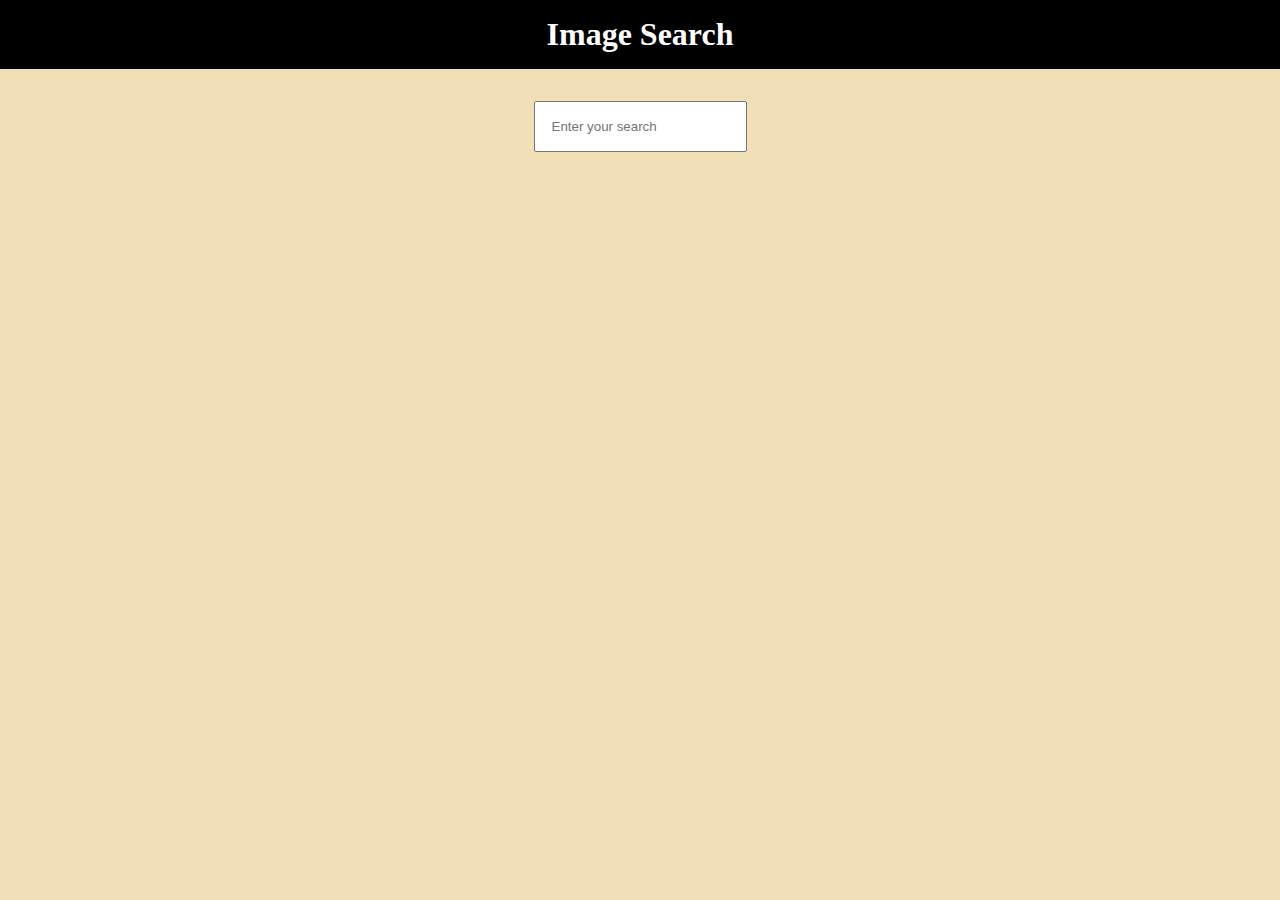
<file: block-BJaaju/code/index.html>
<!DOCTYPE html>
<html lang="en">
<head>
    <meta charset="UTF-8">
    <meta http-equiv="X-UA-Compatible" content="IE=edge">
    <meta name="viewport" content="width=device-width, initial-scale=1.0">
    <link rel="stylesheet" href="style.css">
    <title>Unsplash</title>
</head>
<body>
    <h1>Image Search</h1>
    <section class="search-results">
        <input type="text" placeholder="Enter your search">
        <div class="images">

        </div>
    </section>
    <script src="index.js"></script>
</body>
</html>
</file>
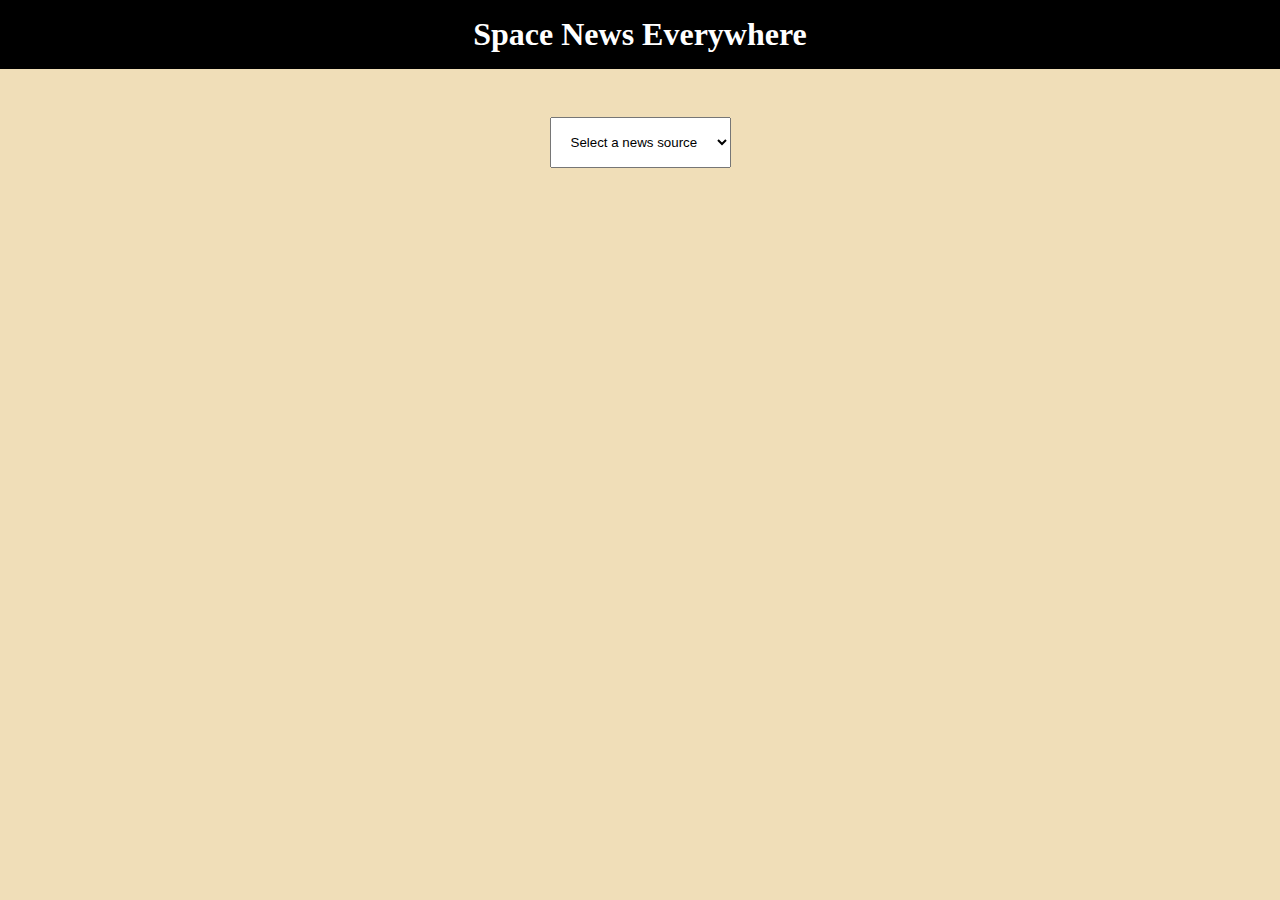
<file: block-BJaake/code/index.html>
<!DOCTYPE html>
<html lang="en">
<head>
    <meta charset="UTF-8">
    <meta http-equiv="X-UA-Compatible" content="IE=edge">
    <meta name="viewport" content="width=device-width, initial-scale=1.0">
    <link rel="stylesheet" href="style.css">
    <title>Document</title>
</head>
<body>
    <h1>Space News Everywhere</h1>
    <select name="news-source" id="news-source">
        <option value="">Select a news source</option>
        <option value="NASA">NASA</option>
        <option value="Arstechnica">Arstechnica</option>
        <option value="SpaceNews">SpaceNews</option>
        <option value="Teslarati">Teslarati</option>
        <option value="Spaceflight Now">Spaceflight Now</option>
        <option value="NASA Spaceflight">NASA Spaceflight</option>
    </select>
    <section class="news-feed">
        
    </section>
    <script src="index.js"></script>
</body>
</html>
</file>
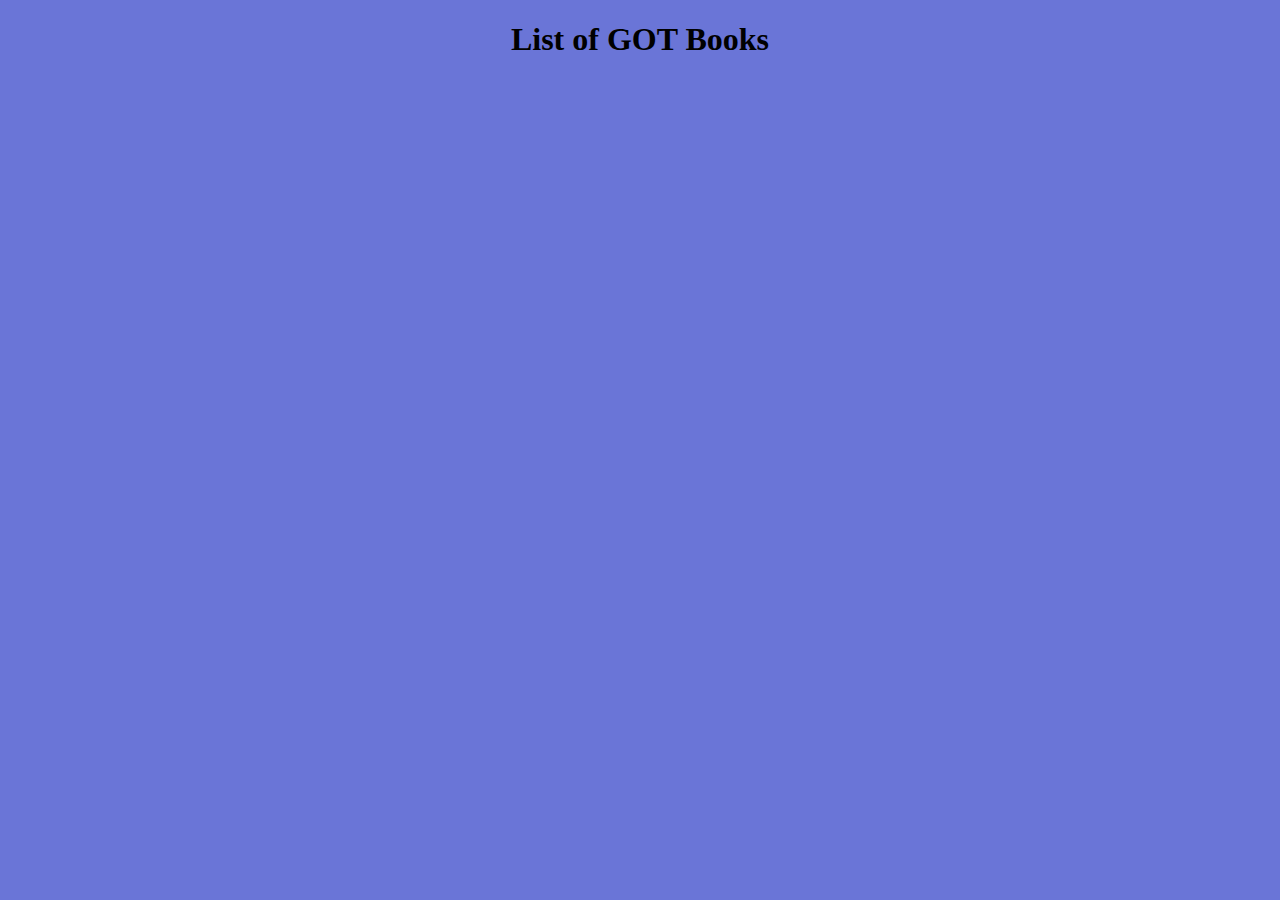
<file: block-BJaakg/code/index.html>
<!DOCTYPE html>
<html lang="en">
<head>
    <meta charset="UTF-8">
    <meta http-equiv="X-UA-Compatible" content="IE=edge">
    <meta name="viewport" content="width=device-width, initial-scale=1.0">
    <link rel="stylesheet" href="style.css">
    <title>Document</title>
</head>
<body>
    <h1>List of GOT Books</h1>
    <section class="books flex">
            
    </section>
    <section class="pop-up hidden">
    <div class="">
        <div class="flex">
            <p>Characters List</p>
            <span class="cross">❌</span>
        </div>
        <div class="pop-up-content">

        </div>
    </div>
    </section>
    <script src="index.js"></script>
</body>
</html>
</file>
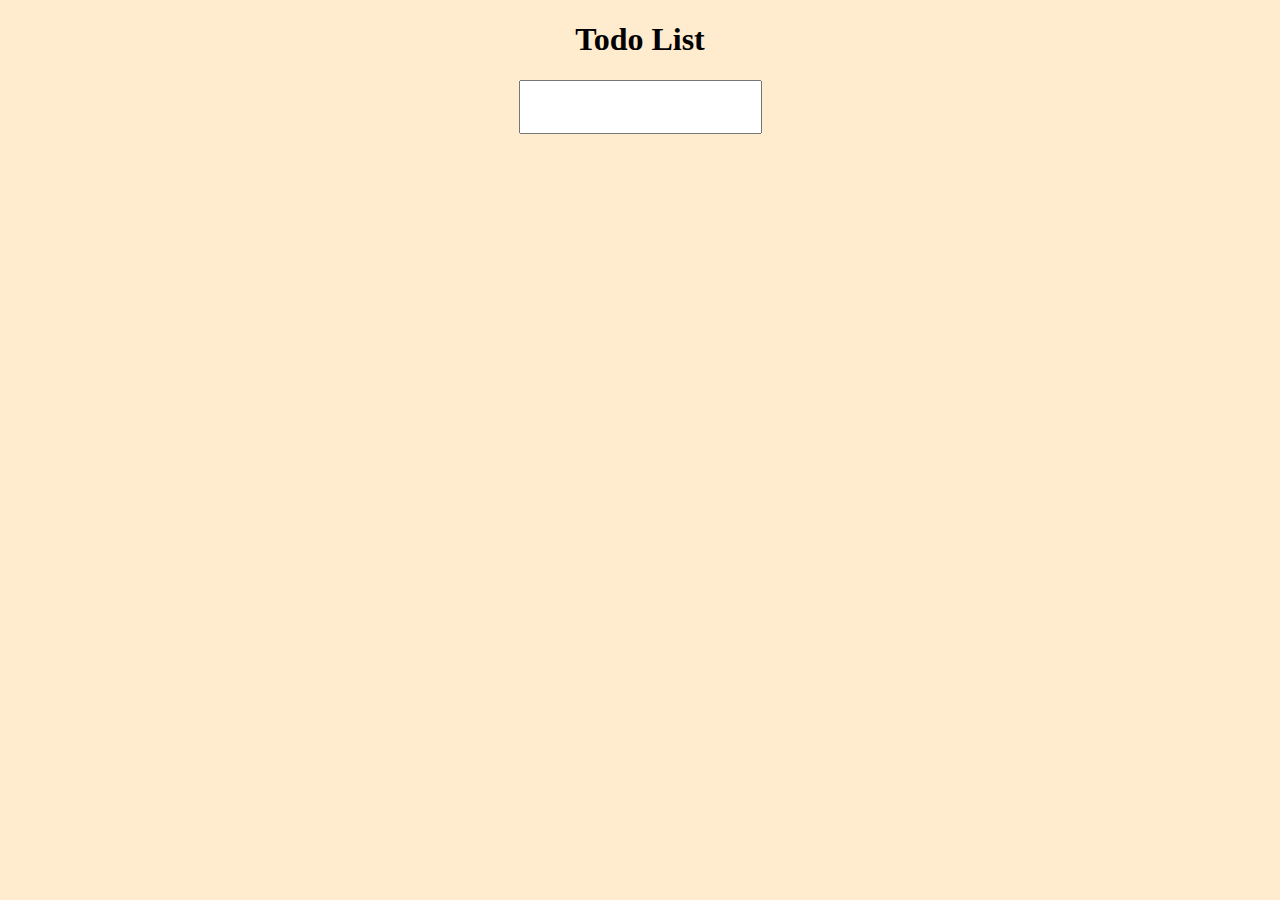
<file: block-BJaakh/code/index.html>
<!DOCTYPE html>
<html lang="en">
<head>
    <meta charset="UTF-8">
    <meta http-equiv="X-UA-Compatible" content="IE=edge">
    <meta name="viewport" content="width=device-width, initial-scale=1.0">
    <link rel="stylesheet" href="style.css">
    <title>Document</title>
</head>
<body>
    <div class="todo-app">
        <h1>Todo List</h1>
        <input type="text" class="input">
        <div class="todo-list">

        </div>
    </div>
   <script src="index.js"></script> 
</body>
</html>
</file>
<file: block-BJaaju/code/style.css>
*{
    margin: 0;
}

body{
    background: rgb(241,223,183);
}

h1{
    background: black;
    color: white;
    padding: 1rem;
    text-align: center;
}

.search-results{
    margin: 2rem auto;
}

input{
    padding: 1rem;
    margin: 0 auto;
    display: block;
}

.images{
    width: 90%;
    display: flex;
    flex-wrap: wrap;
    margin: 0 auto;
}

.images img{
    height: 200px;
    width: 300px;
    object-fit: cover;
    margin: 2rem;
}
</file>
<file: block-BJaake/code/style.css>
*{
    margin: 0;
    box-sizing: border-box;
}

body{
    background: rgb(240,222,184);
}

h1{
    background: black;
    color: white;
    padding: 1rem;
    text-align: center;
}

select{
    display: block;
    margin: 3rem auto;
    padding: 1rem;
}

img{
    height: 20rem;
    width: 30rem;
    object-fit: cover;
}

.news-feed{
    margin: 0 auto;
    width: 60%;
}

.article{
    display: flex;
    margin: 3rem 0rem;
}

h5{
    font-size: 2rem;
    margin: 1.5rem 0rem;
}

p{
    color: white;
    background: rgb(54,125,127);
    border-radius: 3rem;
    padding: 1rem;
    display: inline-block;
}

a{
    text-decoration: none;
    color: white;
    background: black;
    padding: 0.5rem 1.5rem;
    border: none;
    cursor: pointer;
}

.article-info{
    margin-left: 3rem;
}
</file>
<file: block-BJaakg/code/style.css>
*{
    box-sizing: border-box;
}

h2{
    font-size: 1.5rem;
}

body{
    background: rgb(106,117,215);
    text-align: center;
    position: relative;
}

.flex{
    display: flex;
    flex-wrap: wrap;
    justify-content: space-between;
}

.book{
    padding: 2rem;
    background-color: blanchedalmond;
    border: 1px dotted red;
    margin: 2rem;
    height: 200px;
    width: 400px;
}

.btn{
    cursor: pointer;
}

.loader {
    border: 16px solid #f3f3f3;
    border-radius: 50%;
    border-top: 16px solid #3498db;
    width: 120px;
    height: 120px;
    -webkit-animation: spin 2s linear infinite; /* Safari */
    animation: spin 2s linear infinite;
    margin: 25% auto;
  }

  .pop-up{
      margin: 0 auto;
      background-color: rgb(60,136,138);
      padding: 2rem;
      position: absolute;
      left:0;
      right: 0;
      top:0;
      z-index: 100;
  }

  .books{
      z-index: 50;
  }

  .char{
      border: 1px solid white;
      padding: 1rem;
  }

  .hidden{
      display: none;
  }
  
  /* Safari */
  @-webkit-keyframes spin {
    0% { -webkit-transform: rotate(0deg); }
    100% { -webkit-transform: rotate(360deg); }
  }
  
  @keyframes spin {
    0% { transform: rotate(0deg); }
    100% { transform: rotate(360deg); }
  }
</file>
<file: block-BJaakh/code/style.css>
body{
    background: blanchedalmond;
}

span{
    display: block;
}

.input{
    display: block;
    padding: 1rem;
    margin: 0 auto;
    font-size: 1rem;
}

.flex{
    display: flex;
    justify-content: space-between;
    align-items: center;
}

.todo-app{
    text-align: center;
    margin-top: 3rem auto;
}

.todo-list{
    width: 20%;
    margin: 0 auto;
}

.todo{
    margin-top: 1.5rem;
    font-size: 1.5rem;
}

.todo input{
    height: 1.5rem;
    width: 1.5rem;
    cursor: pointer;
}

span{
    cursor: pointer;
}
</file>
